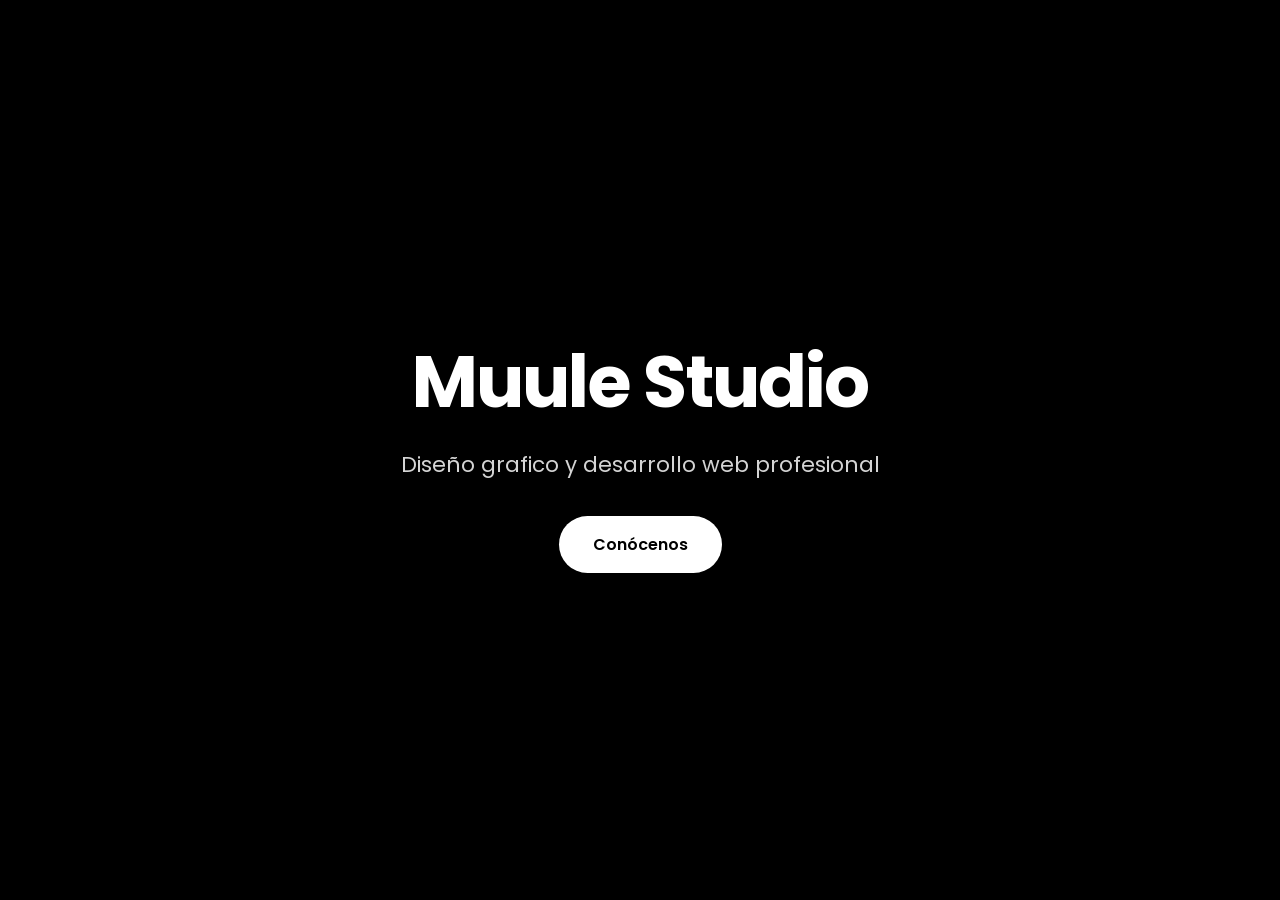
<file: index.html>
<!DOCTYPE html>
<html lang="es">
<head>
  <meta charset="UTF-8">
  <meta name="viewport" content="width=device-width, initial-scale=1.0">
  <title>Muule Studio</title>

  <link rel="preconnect" href="https://fonts.googleapis.com">
  <link rel="preconnect" href="https://fonts.gstatic.com" crossorigin>

  <link href="https://fonts.googleapis.com/css2?family=Poppins:wght@300;400;500;600;700&display=swap" rel="stylesheet">

  <link rel="stylesheet" href="style.css">
</head>
<body class="landing-page">

  <main class="landing-container">
    <section class="landing-content fade-up">
      <h1>Muule Studio</h1>

      <p>Diseño grafico y desarrollo web profesional</p>

      <a href="portfolio.html" class="btn-principal">
        Conócenos
      </a>
    </section>
  </main>

</body>
</html>
</file>
<file: style.css>
*{
  margin:0;
  padding:0;
  box-sizing:border-box;
  font-family:'Poppins', sans-serif;
}

html{
  scroll-behavior:smooth;
}

body{
  background:#000;
  color:#fff;
  overflow-x:hidden;
}

/* ---------- TRANSICIONES ---------- */

body,
header,
nav a,
.card,
input,
textarea,
#modo-btn,
.hero p,
.section p{
  transition:0.18s ease;
}

/* ---------- LANDING / INDEX ---------- */

.landing-page{
  background:#000;
  display:flex;
  justify-content:center;
  align-items:center;
  min-height:100vh;
}

.landing-container{
  width:100%;
  min-height:100vh;
  display:flex;
  justify-content:center;
  align-items:center;
  text-align:center;
  padding:0 20px;
}

.landing-content{
  display:flex;
  flex-direction:column;
  align-items:center;
  justify-content:center;
  text-align:center;
  max-width:700px;
}

.landing-content h1{
  font-size:4.5rem;
  font-weight:700;
  letter-spacing:-2px;
  margin-bottom:12px;
}

.landing-content p{
  font-size:1.35rem;
  color:#d4d4d4;
  margin-bottom:35px;
}

.btn-principal{
  background:#fff;
  color:#000;
  border:none;
  border-radius:40px;
  padding:16px 34px;
  font-size:1rem;
  font-weight:600;
  cursor:pointer;
  text-decoration:none;
  display:inline-block;
  transition:0.18s ease;
}

.btn-principal:hover{
  transform:translateY(-3px);
}

/* ---------- HEADER ---------- */

header{
  width:100%;
  display:flex;
  justify-content:space-between;
  align-items:center;
  padding:24px 70px;
  background:#000;
  position:sticky;
  top:0;
  z-index:1000;
}

.logo{
  font-size:1.4rem;
  font-weight:600;
}

nav{
  display:flex;
  gap:40px;
}

nav a{
  position:relative;
  color:#fff;
  text-decoration:none;
  font-size:1.05rem;
  font-weight:500;
  letter-spacing:0.5px;
}

nav a::after{
  content:"";
  position:absolute;
  left:0;
  bottom:-6px;
  width:0;
  height:2px;
  background:#fff;
  transition:0.18s ease;
}

nav a:hover{
  transform:translateY(-2px);
}

nav a:hover::after{
  width:100%;
}

.header-right{
  display:flex;
  align-items:center;
  gap:15px;
}

#reloj{
  font-size:1rem;
  font-weight:600;
}

#modo-btn{
  width:45px;
  height:45px;
  border:none;
  border-radius:50%;
  background:#fff;
  cursor:pointer;
  display:flex;
  align-items:center;
  justify-content:center;
}

#modo-btn img{
  width:22px;
}

/* ---------- HERO ---------- */

.hero{
  min-height:80vh;
  display:flex;
  flex-direction:column;
  justify-content:center;
  align-items:center;
  text-align:center;
  padding:100px 10%;
}

.hero h1{
  font-size:4rem;
  font-weight:700;
  line-height:1.1;
  max-width:900px;
  margin-bottom:25px;
}

.hero p{
  max-width:760px;
  font-size:1.15rem;
  line-height:1.8;
  color:#d4d4d4;
}

/* ---------- SECCIONES ---------- */

.section{
  padding:100px 8%;
  text-align:center;
}

.section h2{
  font-size:3rem;
  margin-bottom:35px;
}

.section p{
  max-width:850px;
  margin:auto;
  color:#d4d4d4;
  line-height:1.9;
  margin-bottom:50px;
}

/* ---------- GRID ---------- */

.grid-proyectos,
.grid-nosotras{
  display:grid;
  grid-template-columns:repeat(auto-fit,minmax(250px,1fr));
  gap:30px;
  margin-top:20px;
}

.grid-nosotras{
  max-width:700px;
  margin:50px auto 0;
}

/* ---------- TARJETAS / IMÁGENES ---------- */

.card{
  position:relative;
  overflow:hidden;
  border-radius:24px;
  background:#111;
  cursor:pointer;
  transform:translateZ(0);
}

.card img{
  width:100%;
  height:340px;
  object-fit:cover;
  display:block;
  opacity:1;
  transition:
    transform 0.18s ease,
    filter 0.18s ease,
    opacity 0.15s ease;
}

.card::before{
  content:"Zoom";
  position:absolute;
  top:50%;
  left:50%;
  transform:translate(-50%, -50%);
  z-index:2;
  color:#fff;
  font-size:1rem;
  font-weight:600;
  opacity:0;
  transition:0.18s ease;
}

.card::after{
  content:"";
  position:absolute;
  inset:0;
  background:rgba(0,0,0,0.35);
  opacity:0;
  transition:0.18s ease;
}

.card:hover{
  transform:translateY(-8px);
}

.card:hover img{
  transform:scale(1.05);
  filter:brightness(0.7);
}

.card:hover::before,
.card:hover::after{
  opacity:1;
}

/* ---------- FORMULARIO ---------- */

form{
  max-width:700px;
  margin:auto;
  display:flex;
  flex-direction:column;
  gap:18px;
}

input,
textarea{
  width:100%;
  padding:18px;
  border:none;
  border-radius:18px;
  background:#111;
  color:#fff;
  font-size:1rem;
  outline:none;
}

textarea{
  min-height:160px;
  resize:none;
}

input:focus,
textarea:focus{
  background:#1a1a1a;
}

/* ---------- PÁGINA GRACIAS ---------- */

.gracias-page{
  min-height:100vh;
  display:flex;
  justify-content:center;
  align-items:center;
  padding:80px 8%;
}

.gracias-container{
  text-align:center;
  max-width:1000px;
}

.gracias-container h1{
  font-size:3rem;
  margin-bottom:20px;
}

.gracias-container p{
  color:#d4d4d4;
  margin-bottom:50px;
}

.redes{
  margin:35px 0;
}

.redes a{
  color:#fff;
  text-decoration:none;
  margin:0 15px;
  position:relative;
}

.redes a::after{
  content:"";
  position:absolute;
  left:0;
  bottom:-5px;
  width:0;
  height:2px;
  background:#fff;
  transition:0.18s ease;
}

.redes a:hover::after{
  width:100%;
}

/* ---------- MODAL DE ZOOM ---------- */

.modal-img{
  position:fixed;
  inset:0;
  background:rgba(0,0,0,0.92);
  display:none;
  justify-content:center;
  align-items:center;
  z-index:5000;
  padding:30px;
}

.modal-img.activo{
  display:flex;
}

.modal-img img{
  max-width:90%;
  max-height:90%;
  border-radius:18px;
  animation:zoomIn 0.18s ease;
}

.cerrar-modal{
  position:absolute;
  top:30px;
  right:40px;
  color:#fff;
  font-size:3rem;
  cursor:pointer;
}

@keyframes zoomIn{
  from{
    transform:scale(0.9);
    opacity:0;
  }
  to{
    transform:scale(1);
    opacity:1;
  }
}

/* ---------- ANIMACIÓN DE ENTRADA ---------- */

.fade-up{
  opacity:0;
  transform:translateY(30px);
  animation:fadeUp 0.6s forwards;
}

@keyframes fadeUp{
  to{
    opacity:1;
    transform:translateY(0);
  }
}

/* ---------- MODO CLARO ---------- */

body.light{
  background:#f4f4f4;
  color:#111;
}

body.light header{
  background:#f4f4f4;
}

body.light nav a,
body.light #reloj,
body.light .logo,
body.light .redes a{
  color:#111;
}

body.light nav a::after,
body.light .redes a::after{
  background:#111;
}

body.light .hero p,
body.light .section p,
body.light .gracias-container p,
body.light .landing-content p{
  color:#555;
}

body.light .card{
  background:#fff;
}

body.light input,
body.light textarea{
  background:#fff;
  color:#111;
  border:1px solid #ddd;
}

body.light #modo-btn{
  background:#111;
}

body.light #modo-btn img{
  filter:invert(1);
}

body.light .btn-principal{
  background:#111;
  color:#fff;
}

/* ---------- RESPONSIVE ---------- */

@media(max-width:768px){

  header{
    flex-direction:column;
    gap:20px;
    padding:20px;
  }

  nav{
    flex-wrap:wrap;
    justify-content:center;
    gap:20px;
  }

  .landing-content h1{
    font-size:3rem;
  }

  .landing-content p{
    font-size:1.1rem;
  }

  .hero h1{
    font-size:2.6rem;
  }

  .section h2{
    font-size:2.2rem;
  }

  .card img{
    height:280px;
  }

  .grid-nosotras{
    grid-template-columns:1fr;
  }

  .cerrar-modal{
    top:20px;
    right:25px;
    font-size:2.5rem;
  }
}
</file>
